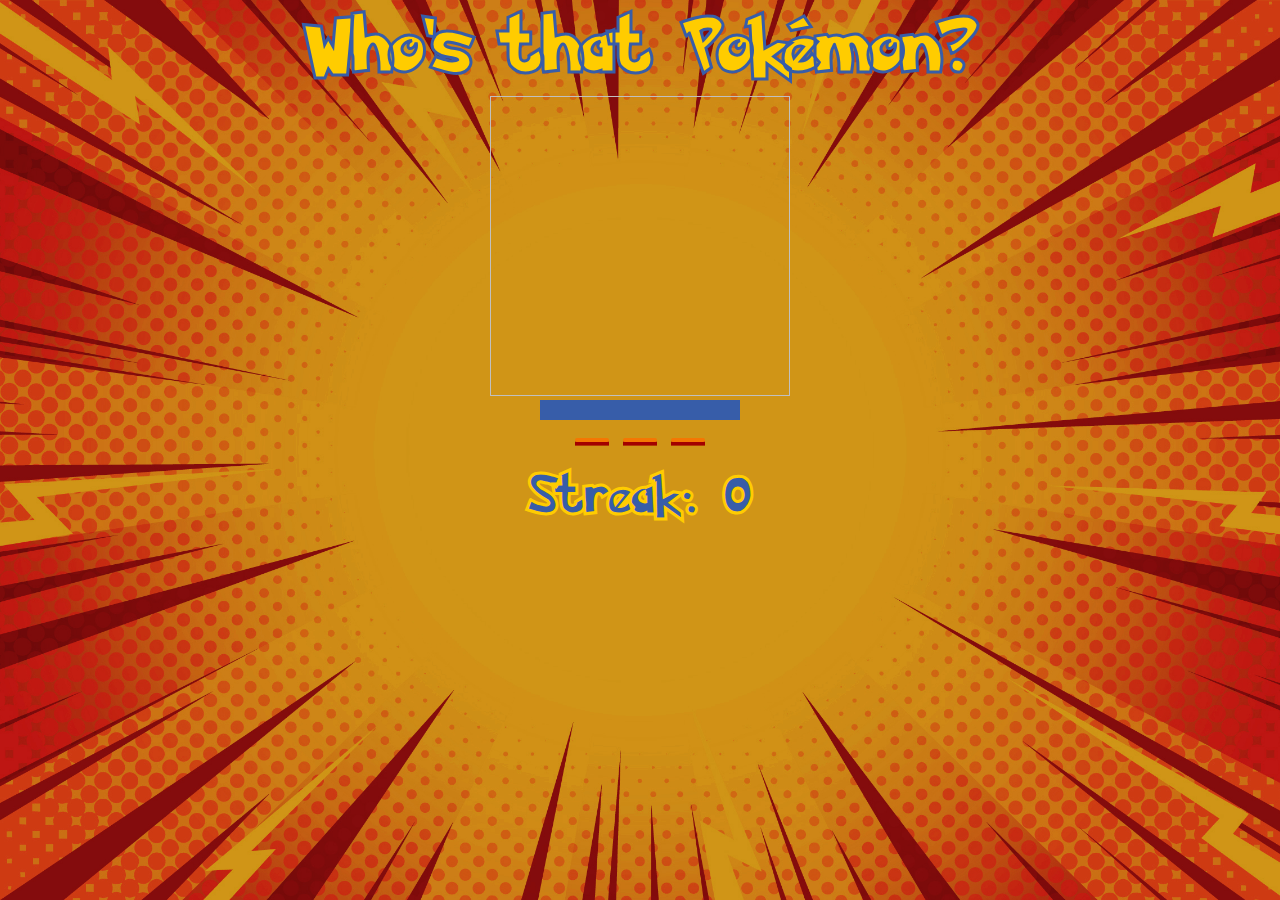
<file: index.html>
<!DOCTYPE html>
<html lang="en">
  <head>
    <meta charset="UTF-8" />
    <meta http-equiv="X-UA-Compatible" content="IE=edge" />
    <meta name="viewport" content="width=device-width, initial-scale=1.0" />
    <title>Who's that Pokémon?</title>
    <script src="index.js" defer></script>
    <link rel="stylesheet" href="styles.css" />
  </head>
  <body>
    <div class="main-container">
      <div>
        <span id="title">Who's that Pokémon?</span>
      </div>

      <div class="body-container">
        <img id="sprite" />
      </div>

      <div id="progress-bar" class="progress-bar">
        <div id="progress" class="progress"></div>
      </div>

      <div class="options-container">
        <button
          id="guess1"
          class="big-button"
          data-id="0"
          onclick="checkGuess(this)"
        ></button>
        <button
          id="guess2"
          class="big-button"
          data-id="1"
          onclick="checkGuess(this)"
        ></button>
        <button
          id="guess3"
          class="big-button"
          data-id="2"
          onclick="checkGuess(this)"
        ></button>
      </div>

      <div class="streak-container">
        <span id="streak">Streak: 0</span>
      </div>
    </div>
  </body>
</html>
</file>
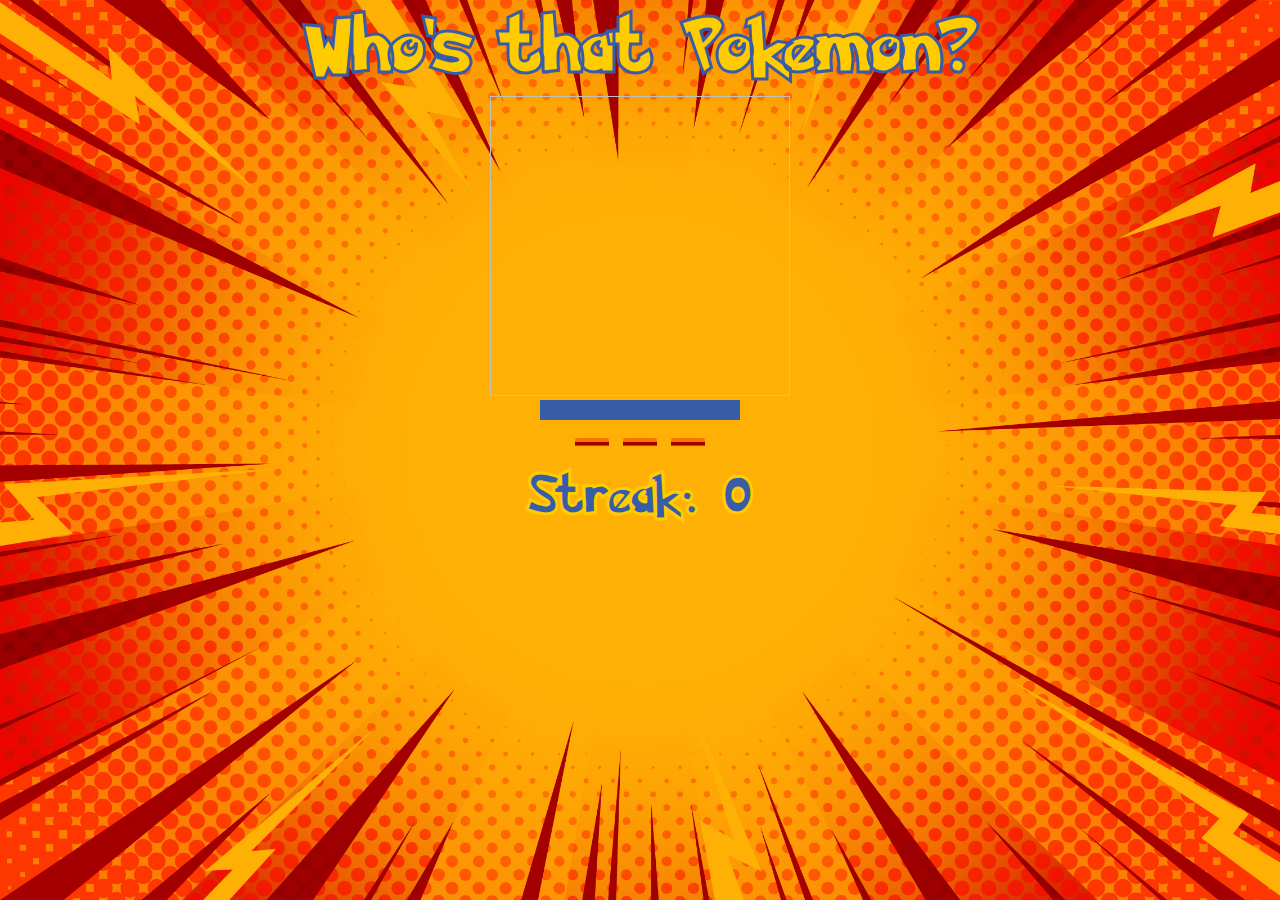
<file: public_html/index.html>
<!DOCTYPE html>
<html lang="en">
<head>
    <meta charset="UTF-8">
    <meta http-equiv="X-UA-Compatible" content="IE=edge">
    <meta name="viewport" content="width=device-width, initial-scale=1.0">
    <title>Who's that Pokemon?</title>
    <script src="index.js" defer></script>
    <link rel="stylesheet" href="styles.css">
</head>
<body>
    <div class="main-container">
        <div>
            <span id="title">Who's that Pokemon?</span>
        </div>
    
        <div class="body-container">
            <img id="sprite">
        </div>

        <div class="progress-bar">
            <div id="progress" class="progress"></div>
        </div>
    
        <div class="options-container">
            <button id="guess1" class="big-button" data-id="0" onclick="checkGuess(this)"></button>
            <button id="guess2" class="big-button" data-id="1" onclick="checkGuess(this)"></button>
            <button id="guess3" class="big-button" data-id="2" onclick="checkGuess(this)"></button>
        </div>

        <div class="streak-container">
            <span id="streak">Streak: 0</span>
        </div>
    </div>

</body>
</html>
</file>
<file: styles.css>
:root {
    --backgroundColor: rgba(246, 241, 209);
    --colorShadeA: rgb(244, 119, 3);
    --colorShadeB: rgb(162, 0, 0);
    --colorShadeC: rgb(162, 0, 0);
    --colorShadeE: rgb(244, 119, 3);
    --colorHit: rgb(126, 242, 59);
    --colorMiss: rgb(0, 0, 0);
    --colorButtonText: rgb(164, 0, 0);
    --pokemonBlue: #375da9;
  }

* {
    box-sizing: border-box;
}

*::before,
*::after {
    box-sizing: border-box;
}

body {
    background-image: url('background.jpg');
    background-repeat: no-repeat;
    background-size: cover;
    background-attachment: fixed; 
    background-position: center; 
    max-height: 100%;
}

.main-container {
    display: flex;
    flex-flow: column;
    height: 100%;
    width: 100%;
    text-align: center;
    align-items: center;
}

.body-container {
    flex: 1;
}

.options-container {
    padding: 10px;
}

.streak-container {
    padding-top: 10px;
}
  
#sprite {
    height: 300px;
    width: 300px;
}
  
@font-face {
    font-family: pokemon-one;
    src: url(Pokemon\ Solid.ttf);
}
  
#title {
    font-family: pokemon-one;
    color: #ffcc00;
    -webkit-text-stroke: 3px var(--pokemonBlue);
    font-size: 7vh;
}
  
#pokemon-name {
    font-family: pokemon-one;
    color: #30e40d;
    -webkit-text-stroke: 3px #ffcc00;
    font-size: 7vh;
}
  
#streak {
    font-size: 5vh;
    font-family: pokemon-one;
    color: var(--pokemonBlue);
    -webkit-text-stroke: 3px #ffcc00;
    transition: all 1s ease-out;
}

#streak.hit {
    transition: none;
    color: var(--colorHit);
}

#streak.miss {
    transition: none;
    color: var(--colorMiss);
}

button {
    position: relative;
    display: inline-block;
    margin: 5px;
    outline: none;
    border: 0;
    vertical-align: middle;
    font-size: 4vh;
    text-transform: capitalize;
    font-family: pokemon-one;
    color: #ffcc00;
    -webkit-text-stroke: 2px var(--pokemonBlue);
}
  
button.big-button {
    padding: 0px 15px 0 15px;    
    border: 2px solid var(--colorShadeA);
    border-radius: 1em;
    background: var(--colorShadeE);
    transform-style: preserve-3d;
    transition: all 175ms cubic-bezier(0, 0, 1, 1);
}

button.big-button.hit {
    color: var(--colorHit);
    border: 7px solid var(--colorHit);
}

button.big-button.miss {
    color: var(--colorMiss);
    border: 7px solid var(--colorMiss);
}

button.big-button::before {
    position: absolute;
    content: "";
    width: 100%;
    height: 100%;
    top: 0;
    left: 0;
    right: 0;
    bottom: 0;
    background: var(--colorShadeC);
    border-radius: inherit;
    box-shadow: 0 0 0 2px var(--colorShadeB);
    transform: translate3d(0, 0.1em, -0.3em);
    transition: all 175ms cubic-bezier(0, 0, 1, 1);
  }

button.big-button:active {
    transform: translate(0em, 0.75em);
}

button.big-button:active::before {
    transform: translate3d(0, 0, -1em);
    box-shadow: 0 0 0 2px var(--colorShadeB), 0 0.25em 0 0 var(--colorShadeB);
}

.progress-bar {
    background-color: lightgrey;
    width: 200px;
    height: 20px;
    border-radius: 10px;
}
  
.progress {
    width: 100%;
    height: 100%;
    background-color: var(--pokemonBlue);
    animation: color 10s linear 0s alternate;
}

.progress-stopped {
    width: 100%;
    height: 100%;
    background-color: transparent;
    animation: none;
}
  
@keyframes color{
    25% {
      background-color: #0f0;
      width: 75%;
    }
    50% {
      background-color: #ff0;
      width: 50%;
    }
    75% {
      background-color: #f00;
      width: 25%;
    }
      100% {
      background-color: #000;
      width: 0%;
    }
}
</file>
<file: public_html/styles.css>
:root {
    --backgroundColor: rgba(246, 241, 209);
    --colorShadeA: rgb(244, 119, 3);
    --colorShadeB: rgb(162, 0, 0);
    --colorShadeC: rgb(162, 0, 0);
    --colorShadeE: rgb(244, 119, 3);
    --colorHit: rgb(126, 242, 59);
    --colorMiss: rgb(0, 0, 0);
    --colorButtonText: rgb(164, 0, 0);
    --pokemonBlue: #375da9;
  }

* {
    box-sizing: border-box;
}

*::before,
*::after {
    box-sizing: border-box;
}

body {
    background-image: url('background.jpg');
    background-repeat: no-repeat;
    background-size: cover;
    background-attachment: fixed; 
    background-position: center; 
    max-height: 100%;
}

.main-container {
    display: flex;
    flex-flow: column;
    height: 100%;
    width: 100%;
    text-align: center;
    align-items: center;
}

.body-container {
    flex: 1;
}

.options-container {
    padding: 10px;
}

.streak-container {
    padding-top: 10px;
}
  
#sprite {
    height: 300px;
    width: 300px;
}
  
@font-face {
    font-family: pokemon-one;
    src: url(Pokemon\ Solid.ttf);
}
  
#title {
    font-family: pokemon-one;
    color: #ffcc00;
    -webkit-text-stroke: 3px var(--pokemonBlue);
    font-size: 7vh;
}
  
#pokemon-name {
    font-family: pokemon-one;
    color: #30e40d;
    -webkit-text-stroke: 3px #ffcc00;
    font-size: 7vh;
}
  
#streak {
    font-size: 5vh;
    font-family: pokemon-one;
    color: var(--pokemonBlue);
    -webkit-text-stroke: 3px #ffcc00;
    transition: all 1s ease-out;
}

#streak.hit {
    transition: none;
    color: var(--colorHit);
}

#streak.miss {
    transition: none;
    color: var(--colorMiss);
}

button {
    position: relative;
    display: inline-block;
    margin: 5px;
    outline: none;
    border: 0;
    vertical-align: middle;
    font-size: 4vh;
    text-transform: capitalize;
    font-family: pokemon-one;
    color: #ffcc00;
    -webkit-text-stroke: 2px var(--pokemonBlue);
}
  
button.big-button {
    padding: 0px 15px 0 15px;    
    border: 2px solid var(--colorShadeA);
    border-radius: 1em;
    background: var(--colorShadeE);
    transform-style: preserve-3d;
    transition: all 175ms cubic-bezier(0, 0, 1, 1);
}

button.big-button.hit {
    color: var(--colorHit);
    border: 7px solid var(--colorHit);
}

button.big-button.miss {
    color: var(--colorMiss);
    border: 7px solid var(--colorMiss);
}

button.big-button::before {
    position: absolute;
    content: "";
    width: 100%;
    height: 100%;
    top: 0;
    left: 0;
    right: 0;
    bottom: 0;
    background: var(--colorShadeC);
    border-radius: inherit;
    box-shadow: 0 0 0 2px var(--colorShadeB);
    transform: translate3d(0, 0.1em, -0.3em);
    transition: all 175ms cubic-bezier(0, 0, 1, 1);
  }

button.big-button:active {
    transform: translate(0em, 0.75em);
}

button.big-button:active::before {
    transform: translate3d(0, 0, -1em);
    box-shadow: 0 0 0 2px var(--colorShadeB), 0 0.25em 0 0 var(--colorShadeB);
}

.progress-bar {
    background-color: lightgrey;
    width: 200px;
    height: 20px;
    border-radius: 10px;
}
  
.progress {
    width: 100%;
    height: 100%;
    background-color: var(--pokemonBlue);
    animation: color 10s linear 0s alternate;
}

.progress-stopped {
    width: 100%;
    height: 100%;
    background-color: transparent;
    animation: none;
}
  
@keyframes color{
    25% {
      background-color: #0f0;
      width: 75%;
    }
    50% {
      background-color: #ff0;
      width: 50%;
    }
    75% {
      background-color: #f00;
      width: 25%;
    }
      100% {
      background-color: #000;
      width: 0%;
    }
}
</file>
